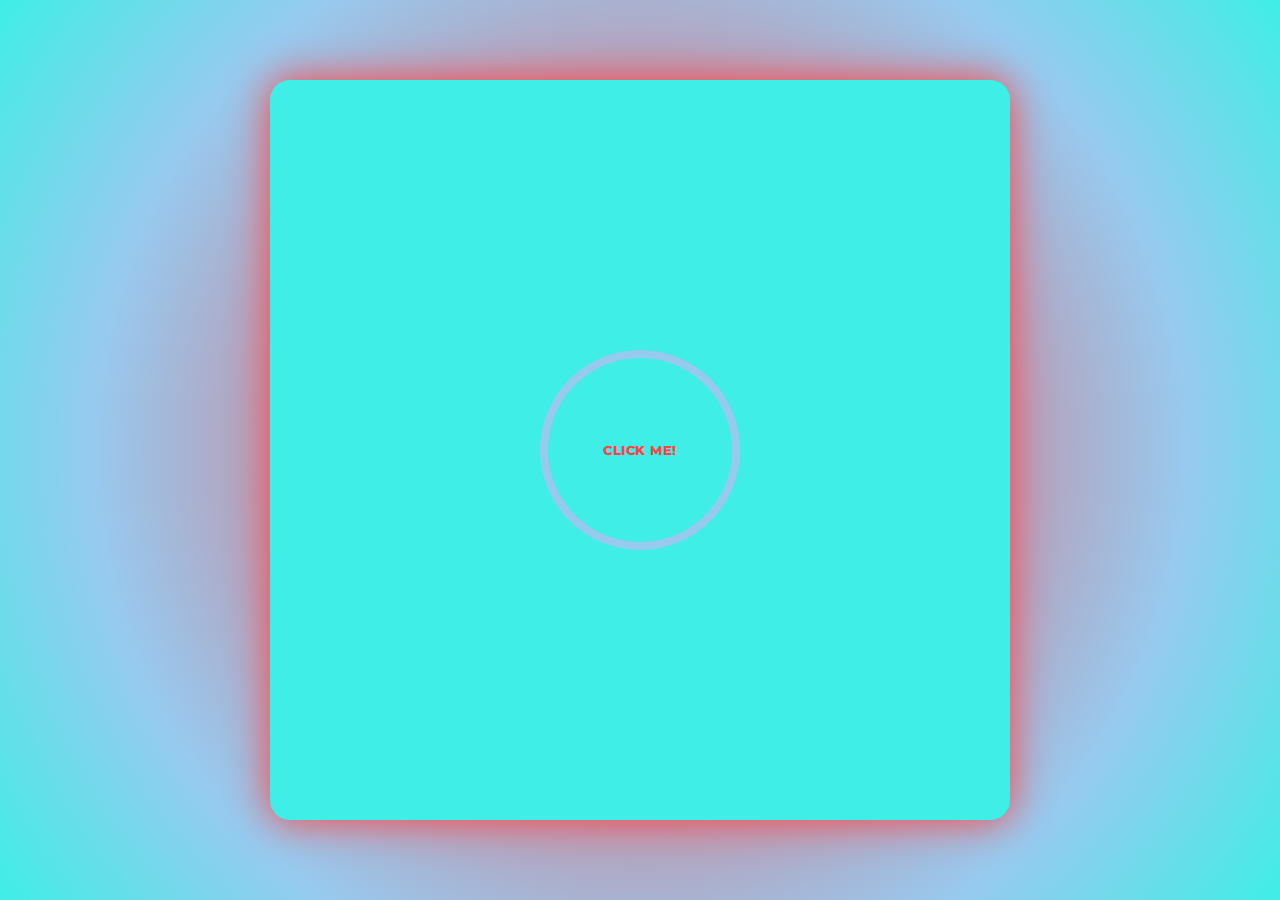
<file: index.html>
<!DOCTYPE html>
<html lang="en">
<head>
    <meta charset="UTF-8">
    <meta http-equiv="X-UA-Compatible" content="IE=edge">
    <meta name="viewport" content="width=device-width, initial-scale=1.0">

    <title>Document</title>
    
    <link rel="preconnect" href="https://fonts.googleapis.com">
    <link rel="preconnect" href="https://fonts.gstatic.com" crossorigin>
    <link href="https://fonts.googleapis.com/css2?family=Montserrat:wght@400;800&family=Righteous&family=Zen+Maru+Gothic:wght@300;500&display=swap" rel="stylesheet"> 
	<link rel="stylesheet" href="./style.css">
    <script src="./script.js"></script>
</head>
<body id="root">
    <section id="welcome">
        <button>Click me!</button>
    </section>
</body>
</html>
</file>
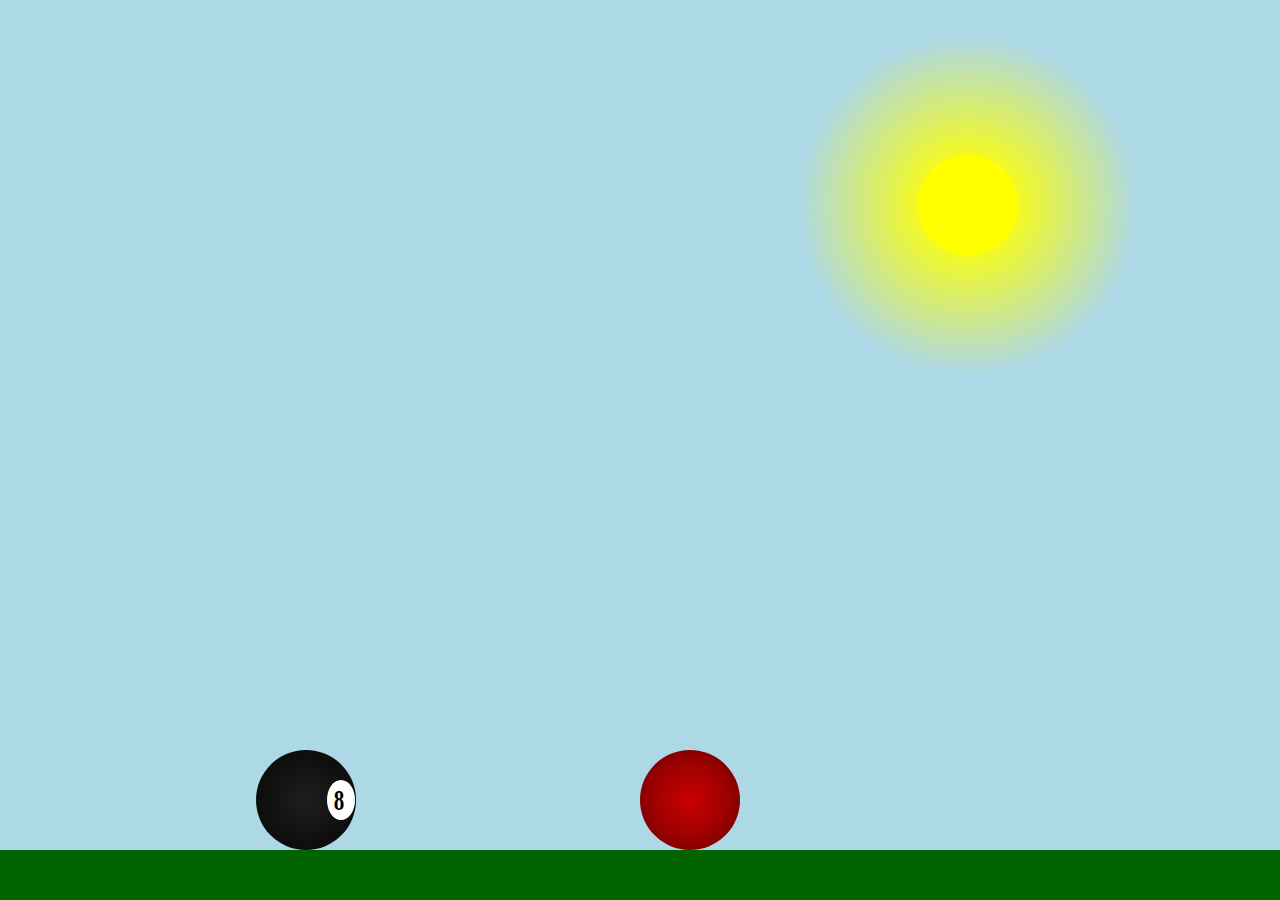
<file: index-homework.html>
<!DOCTYPE html>
<html lang="en">
<head>
    <meta charset="UTF-8">
    <meta http-equiv="X-UA-Compatible" content="IE=edge">
    <meta name="viewport" content="width=device-width, initial-scale=1.0">

    <title>Document</title>
     
	<link rel="stylesheet" href="./style-homework.css">
    <script src="./script.js"></script>
</head>
<body id="root">
    <div id="grass">

    </div>
        <div id="ball">
    </div>
    
    <div id="ball8">
        <div class="spot">
            <p>8
            </p>
        </div>
    </div>

    <div id="wall">
    </div>

    <div id="sunshine">
        <div id="sun"></div>
    </div>

</body>
</html>
</file>
<file: style.css>
* {
	box-sizing:border-box;
	margin:0;
	padding:0;
	border:0;

	background:transparent;

	font-family:inherit;
	text-decoration:none;
	outline:none;
}

ol, ul, li {
	display:block;

	list-style:none;
}

table {
	border-spacing:0;
	border-collapse: collapse;
}

a img {
	border: none;
}

button, a {
	cursor: pointer;

	color: inherit;
}

textarea {
	resize: none;
}

button, input, textarea, select {
	appearance: none !important;
	-webkit-appearance: none !important;
	
	border-radius: 0;
}

#root {
	font-family: 'Montserrat', sans-serif;

	background-color: #3feee6;
	background-color: rgb(252,68,69);
	background-image: radial-gradient(circle, rgba(252,68,69,1) 0%, rgba(151,202,239,1) 70%, rgba(63,238,230,1) 100%);
}

@keyframes welcomeAnim {
	0% {background-color: #3feee6; transform: rotate(0deg) scale(1);}
	50% {background-color: #fc4445; transform: rotate(180deg) scale(0.5);}
	100% {background-color: #3feee6; transform: rotate(360deg) scale(1);}
}

#welcome {
	position: relative;
	width: calc(100vh - 160px);
	height: calc(100vh - 160px);
	
	margin: 80px auto;
}

#welcome::before {
	content: '';
	display: block;
	position: absolute;
	
	width: 100%;
	height: 100%;
	top: 0;
	left: 0;
	
	
	border-radius: 20px;
	box-shadow: 0px 0px 40px #fc4445;
	background-color: #3feee6;

	animation-name: welcomeAnim;
	animation-fill-mode: forwards;
	animation-duration: 5s;
	animation-timing-function: linear;
	animation-iteration-count: infinite;
}

#welcome button {
	position: absolute;
	top: 50%;
	left: 50%;

	width: 200px;
	height: 200px;

	border: 8px solid #97caef;
	border-radius: 50%;
	background-color: #3feee6;

	font-weight: 800;
	letter-spacing: 0.04em;
	text-transform: uppercase;
	color: #fc4445;

	transform: translate(-50%, -50%);
	transition: transform 1s;
}

#welcome button:hover {
	transform: translate(-50%, -50%) scale(1.2) rotate(180deg);
}
</file>
<file: style-homework.css>
* {
	box-sizing:border-box;
	margin:0;
	padding:0;
	border:0;

	background:transparent;

	font-family:inherit;
	text-decoration:none;
	outline:none;
}

ol, ul, li {
	display:block;

	list-style:none;
}

table {
	border-spacing:0;
	border-collapse: collapse;
}

a img {
	border: none;
}

button, a {
	cursor: pointer;

	color: inherit;
}

textarea {
	resize: none;
}

button, input, textarea, select {
	appearance: none !important;
	-webkit-appearance: none !important;
	
	border-radius: 0;
}

#root {
	position: relative;

	width: 100vw;
	height: 100vh;
	overflow: hidden;

	background-color: lightblue;
}

#grass {
	position: absolute;
	bottom: 0;

	width: 100%;
	height: 50px;

	background-color: darkgreen;
}

@keyframes ballBounce {
	0% {bottom: 40px; transform: scaleY(0.8);}
	5% {bottom: 50px; transform: scaleY(1);}
	50% {bottom: 250px; transform: scaleY(1);}
	95% {bottom: 50px; transform: scaleY(1);}
	100% {bottom: 40px; transform: scaleY(0.8);}
}

@keyframes ballRotate {
	0% {transform: rotate(0deg);}
	50% {transform: rotate(180deg);}
	100% {transform: rotate(360deg);}
}


#ball {
	position: absolute;
	left: 50%;
	bottom: 50px;

	width: 100px;
	height: 100px;

	border-radius: 50%;
	background-image: radial-gradient(rgba(200,0,0,1) 0%, rgb(160, 0, 0) 50%, rgba(100,0,0,1) 100%);
	background-color: darkred;

	animation-name: ballBounce;
	animation-duration: 2s;
	animation-timing-function: ease-in-out;
	animation-iteration-count:infinite;
	animation-fill-mode: forwards;
}

#ball8 {
	position: absolute;
	left: 20%;
	bottom: 50px;

	width: 100px;
	height: 100px;

	border-radius: 50%;
	background-image: radial-gradient(rgba(30,30,30,1) 0%, rgb(10, 10, 10) 80%, rgba(0,0,0,1) 100%);

	animation-name:ballRotate;
	animation-duration: 0.8s;
	animation-timing-function: linear;
	animation-iteration-count:infinite;
	animation-fill-mode: forwards;
}

.spot {
	position: absolute;
	top: 50%;
	left: 85%;

	width: 40px;
	height: 40px;

	border-radius: 50%;
	background-color: white;

	transform: translate(-50%, -50%) scaleX(0.7);
}

.spot p{
	position: absolute;
	top: 50%;

	font-size: 30px;
	font-weight: 600;
	text-align: center;

	transform: translate(65%, -50%);
}

@keyframes wallRide {
	0% {left: 100%; width: 60px; transform: skewY(20deg);}
	50% {left: 50%; width: 10px; transform: skewY(0deg);}
	74% {left: 24%; width: 35px; height: 100px; transform: skewY(-10deg);}
	75% {left: 25%; width: 100px; height: 10px; transform: skewY(0deg);}
	100% {left: 0%; width: 100px; height: 10px;}
}

#wall {
	position: absolute;
	left: 100%;
	bottom: 40px;

	width: 60px;
	height: 100px;

	background-color: goldenrod;

	animation-name:wallRide;
	animation-duration: 2s;
	animation-timing-function: linear;
	animation-iteration-count:infinite;
	animation-fill-mode: forwards;
}

@keyframes sunRays {
	0% {transform: scale(1);}
	50% {transform: scale(1.2);}
	100% {transform: scale(1);}
}

#sunshine {
	position: absolute;
	left: 60%;
	bottom: 55%;

	width: 400px;
	height: 400px;

	border-radius: 50%;
	background-image: radial-gradient(circle, yellow 10%, lightblue 60%);
	
	animation-name: sunRays;
	animation-duration: 1s;
	animation-timing-function: ease-in-out;
	animation-iteration-count:infinite;
	animation-fill-mode: forwards;
}

 #sun {
	position: absolute;
	top: 50%;
	left: 50%;

	width: 100px;
	height: 100px;

	border-radius: 50%;
	background-color: yellow;

	transform: translate(-50%, -50%);

 }
</file>
